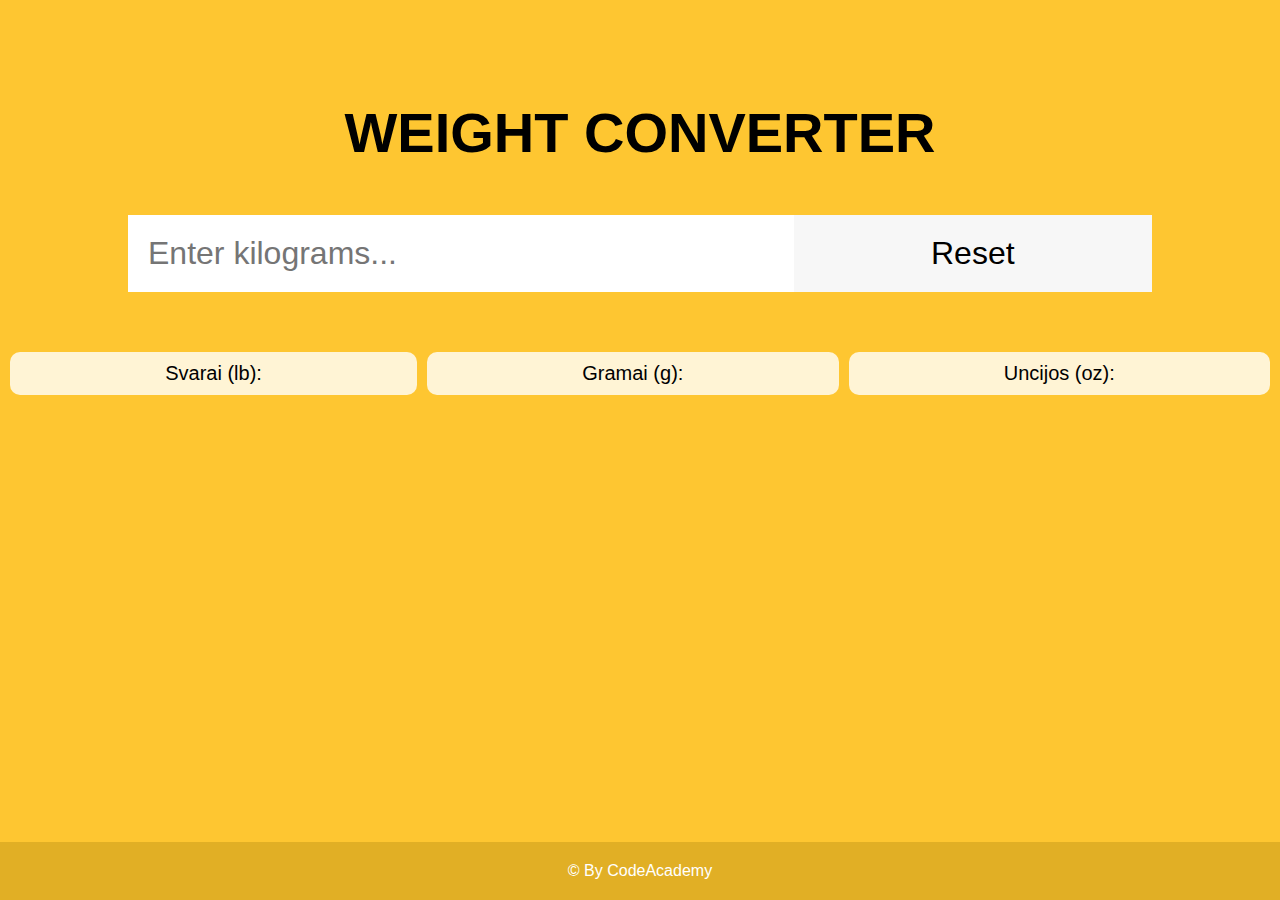
<file: Task 1/Index.html>
<!DOCTYPE html>
<html lang="en">
  <head>
    <meta charset="UTF-8" />
    <title>Weight Converter</title>
    <!-- Custom CSS -->
    <link rel="stylesheet" href="style.css" />
    <!-- Custom JS -->
    <script defer src="./script.js"></script>
    <style> 
      span { 
          color: Green; 
      } 
  </style> 
  </head>
  <body>
    <header>
      <!-- Header code-->
    </header>

   
      <main>
        <div class="wrapper">
          <h1 class="headline">Weight Converter</h1>
          <!-- Users input -->
          <form>
            <input type="number" id="search" oninput="kiloweightConvert(this.value)"  placeholder="Enter kilograms..." />
            <input type="submit" id="submit-btn" onchange="kiloweightConvert(this.value)" value="Reset" />
          </form>
          <!-- Place for output after form submission -->
          <div class="grid-container">
           <div><p>Svarai (lb): <span id="Pounds"></span></p></div> 
           <div><p>Gramai (g): <span id="Grams"></span></p> </div> 
           <div><p>Uncijos (oz): <span id="Ounces"></span></p></div> 
           </div>
      </main>
    <!---------------------------------------------------------------------------->
    <!-- Footer code -->
     <footer>
      <p>© By CodeAcademy</p>
      </footer>
  </body>
</html>
</file>
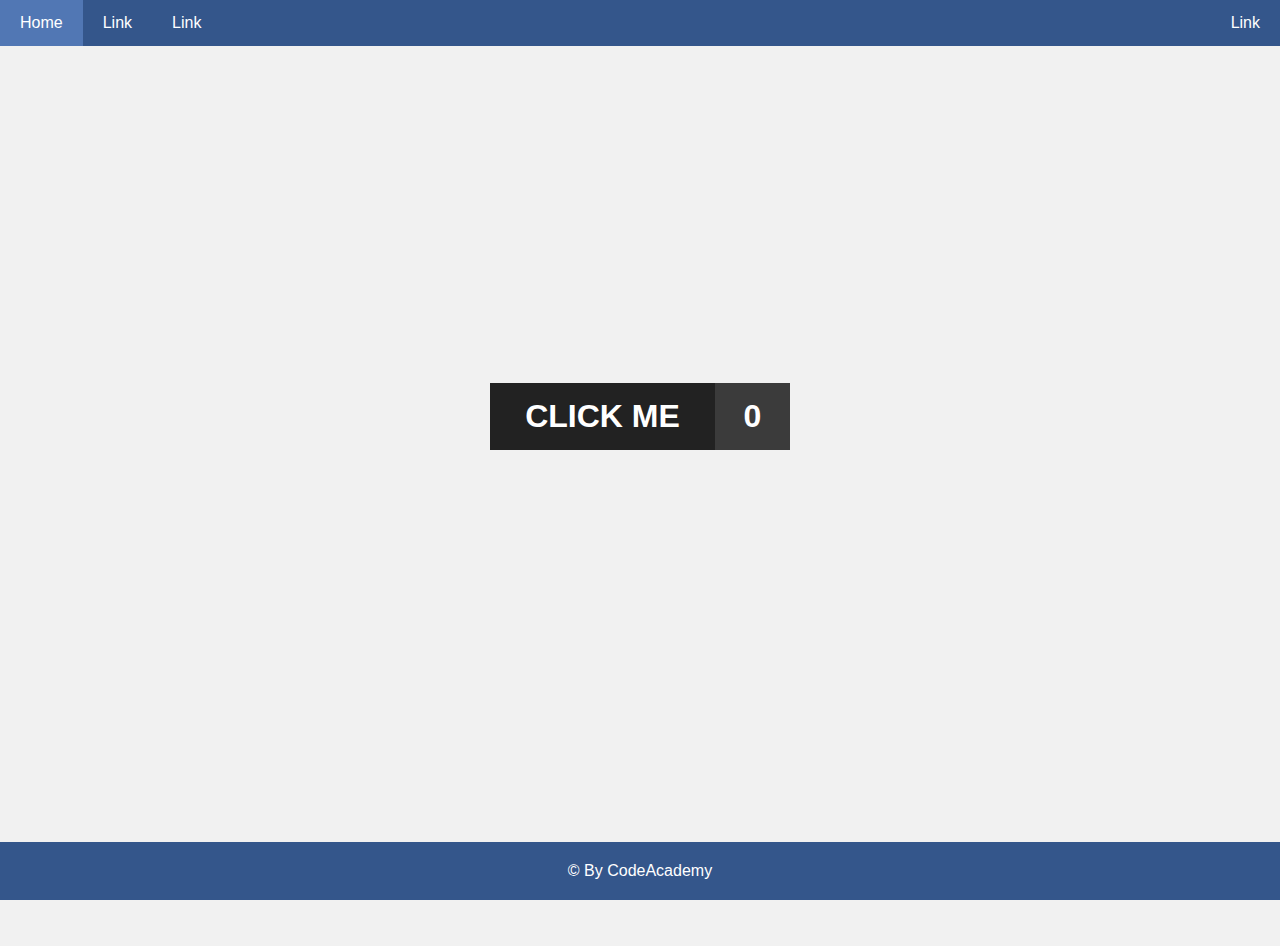
<file: Task 2/index.html>
<!DOCTYPE html>
<html lang="lt">
  <head>
    <meta charset="UTF-8" />
    <title>Change button state</title>
    <!-- Custom CSS -->
    <link rel="stylesheet" href="./style.css" />
    <!-- Custom JS -->
    <script defer src="./script.js"></script>
  </head>
  <body>
    <header>
      <div class="navbar">
        <a href="#" class="active">Home</a>
        <a href="#">Link</a>
        <a href="#">Link</a>
        <a href="#" class="right">Link</a>
      </div>
    </header>

    <main>
      <div class="wrapper">
        <div class="btn">
          <div id="btn__element" onclick="myFunction()">CLICK ME</div>
          <div id="btn__state">0</div>
        </div>
      </div>
    </main>
    <script>
      
      </script>
    <footer>
      <p>© By CodeAcademy</p>
      </footer>
  </body>
</html>
</file>
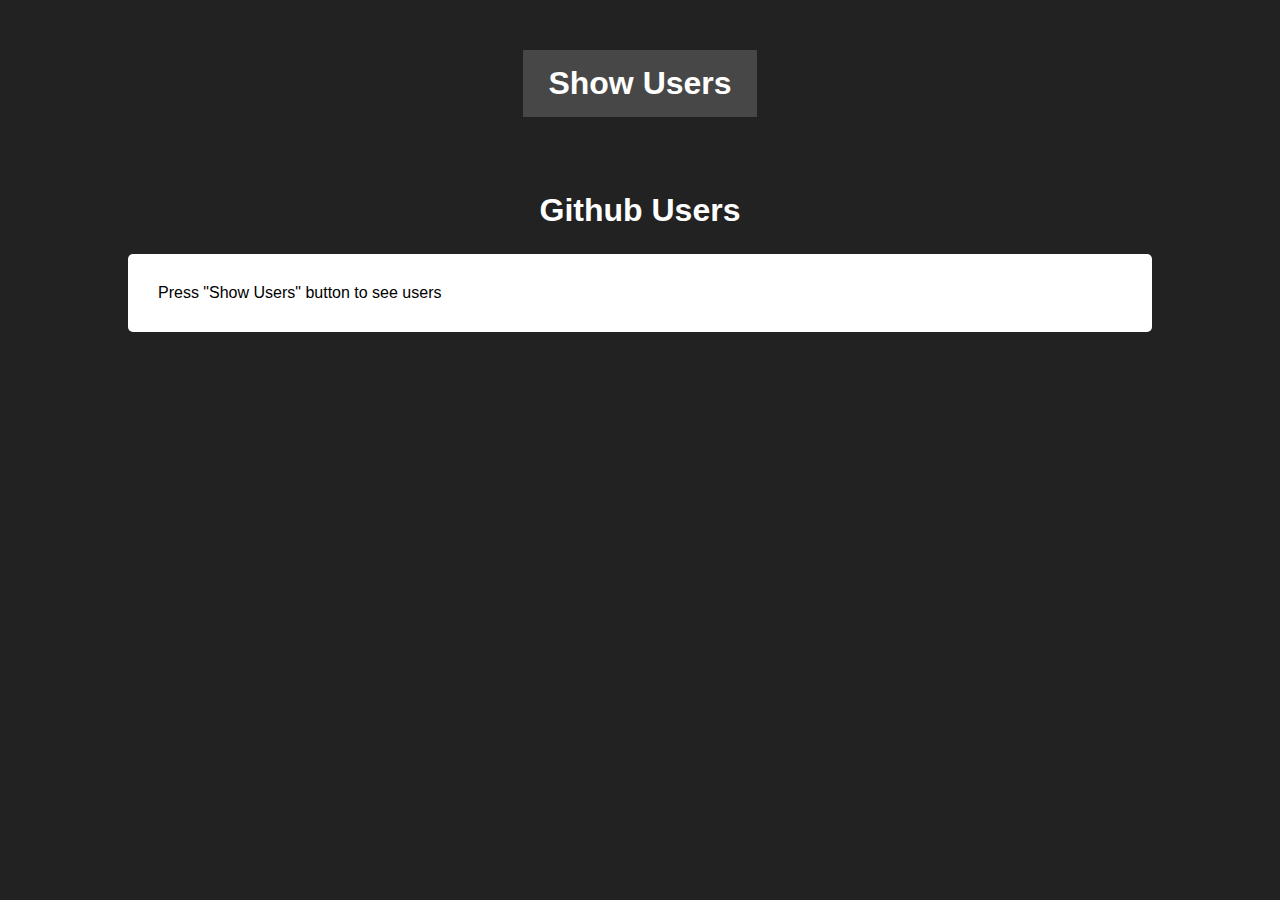
<file: Task 3/index.html>
<!DOCTYPE html>
<html lang="en">
  <head>
    <meta charset="UTF-8" />
    <title>Show Github users</title>
    <!-- Custom CSS -->
    <link rel="stylesheet" href="./style.css" />
    <!-- Custom JS -->
    <script defer src="./script.js"></script>
  </head>
  <body>
    <header>
      <!-- Header code-->
    </header>

    <main>
      <div class="wrapper">
        <div class="btn-container">
          <button id="btn">Show Users</button>
        </div>
        <div class="output-cointainer">
          <h1>Github Users</h1>
          <div id="output">
            <!-- Results goes here -->
            <p id="message">Press "Show Users" button to see users</p>
          </div>
        </div>
      </div>
    </main>

    <footer>
      <!-- Footer code -->
    </footer>
  </body>
</html>
</file>
<file: Task 1/style.css>
/* Resets */
* {
  margin: 0;
  padding: 0;
  box-sizing: border-box;
  font-family: 'Trebuchet MS', 'Lucida Sans Unicode', 'Lucida Grande',
    'Lucida Sans', Arial, sans-serif;
}

/* Mobile first */
.wrapper {
  min-height: 100vh;
  min-width: calc(100vw - (100vw - 100%));
  background-color: #fec631;
}

.headline {
  padding-top: 100px;
  font-size: 2.5em;
  text-align: center;
  color: #000;
  text-transform: uppercase;
}

form {
  max-width: 80%;
  margin: 50px auto;
  display: flex;
  flex-wrap: wrap;
}

#search {
  width: 65%;
  margin: 0;
  padding: 20px;
  outline: 0;
  border: 0;
  font-size: 1.1em;
  border-right: 10px;
}

#submit-btn {
  width: 35%;
  background-color: #f7f7f7;
  border: 0;
  outline: 0;
  font-size: 1.1em;
}

#submit-btn:hover {
  cursor: pointer;
  background-color: #000;
  color: #fff;
}

/* Tablet */
@media screen and (min-width: 768px) {
  .headline {
    font-size: 3.5em;
  }

  #search,
  #submit-btn {
    font-size: 2em;
  }
}
.grid-container {
  display: grid;
  grid-template-columns: auto auto auto;
  gap: 10px;
  
  padding: 10px;
}

.grid-container > div {
  background-color: rgba(255, 255, 255, 0.8);
  text-align: center;
  align-items: center;
  justify-items: center;
  padding: 10px 20px;
  font-size: 20px;
  border-radius: 10px;
}
footer{
  padding: 5px;
  text-align: center;
background-color: #e1af25;
  position: fixed;
   left: 0;
   bottom: 0;
   width: 100%;
  color: white;
  padding: 20px;
  
}
</file>
<file: Task 2/style.css>
/* Resets */
* {
   margin: 0;
  padding: 0;
  box-sizing: border-box;
  
  font-family: 'Trebuchet MS', 'Lucida Sans Unicode', 'Lucida Grande',
    'Lucida Sans', Arial, sans-serif;
}

/* Mobile first */
.wrapper {
  min-height: 100vh;
  min-width: calc(100vw - (100vw - 100%));
  display: flex;
  justify-content: center;
  align-items: center;
  background-color: #f1f1f1;
}

.btn {
  width: 300px;
  display: flex;
  align-content: center;
 flex-wrap: wrap;
 margin-bottom: 160px;
}
#btn__element {
  width: 75%;
  padding: 15px 25px;
  background-color: #222;
  border: #222;
  color: #fff;
  font-weight: bold;
  font-size: 2em;
  text-align: center;
}

#btn__element:hover {
  cursor: pointer;
  background-color: rgb(59, 59, 59);
}

#btn__state {
  width: 25%;
  padding: 15px 25px;
  background-color: rgb(59, 59, 59);
  border: #222;
  color: #fff;
  font-weight: bold;
  font-size: 2em;
  text-align: center;
}
/*-------- Header ------ */
.navbar {
  overflow: hidden;
  background-color: #34568b;
  position: sticky;
  position: -webkit-sticky;
  top: 0;
}

/* Style the navigation bar links */
.navbar a {
  float: left;
  display: block;
  color: white;
  text-align: center;
  padding: 14px 20px;
  text-decoration: none;
}


/* Right-aligned link */
.navbar a.right {
  float: right;
}

/* Change color on hover */
.navbar a:hover {
  background-color: #ddd;
  color: black;
}

/* Active/current link */
.navbar a.active {
  background-color: #5177b4;
  color: white;
}
/*-------- Footer ------ */
footer{
  padding: 5px;
  text-align: center;
background-color:#34568b;
  position: fixed;
   left: 0;
   bottom: 0;
   width: 100%;
  color: white;
  padding: 20px;
  
}
</file>
<file: Task 3/style.css>
/* Resets */
* {
  margin: 0;
  padding: 0;
  box-sizing: border-box;
  font-family: 'Trebuchet MS', 'Lucida Sans Unicode', 'Lucida Grande',
    'Lucida Sans', Arial, sans-serif;
}

/* Mobile first */
.wrapper {
  min-height: 100vh;
  min-width: calc(100vw - (100vw - 100%));
  display: flex;
  flex-direction: column;
  align-items: center;
  background-color: #222;
}

.btn-container {
  width: 100%;
  display: flex;
  flex-direction: column;
  align-items: center;
}

.btn-container #btn {
  margin: 50px 0;
  padding: 15px 25px;
  background-color: #474747;
  border: #222;
  color: #fff;
  font-weight: bold;
  font-size: 2em;
  text-align: center;
}

.btn-container #btn:hover {
  cursor: pointer;
  opacity: 0.9;
}

.output-cointainer {
  width: 100%;
  margin: 25px 0;
  display: flex;
  flex-direction: column;
  align-items: center;
}

.output-cointainer h1 {
  color: #fff;
}

.output-cointainer #output {
  width: 80%;
  margin-top: 25px;
  padding: 30px;
  border-radius: 5px;
  background-color: #fff;
}
</file>
